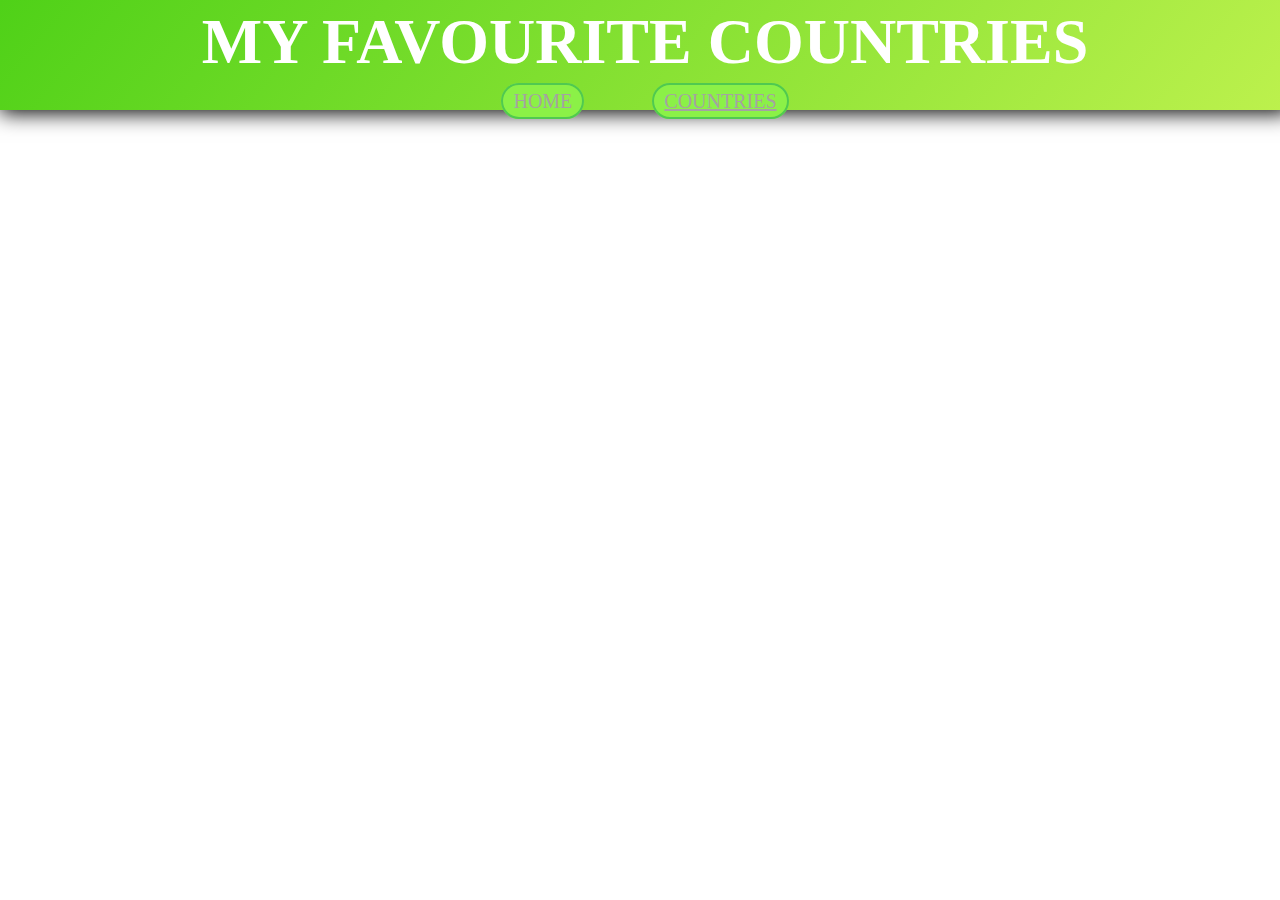
<file: index.html>
<!DOCTYPE html>
<html lang="en">
<head>
    <meta charset="UTF-8">
    <meta http-equiv="X-UA-Compatible" content="IE=edge">
    <meta name="viewport" content="width=device-width, initial-scale=1.0">
    <title>Countries</title>
    <link rel="stylesheet" href="style.css">
    <link rel="preconnect" href="https://fonts.googleapis.com">
<link rel="preconnect" href="https://fonts.gstatic.com" crossorigin>
<link href="https://fonts.googleapis.com/css2?family=Poppins:ital,wght@0,300;0,400;1,300;1,400&family=Sofia+Sans+Extra+Condensed:ital,wght@1,200&family=Work+Sans:ital,wght@0,300;0,400;1,400;1,600&display=swap" rel="stylesheet">
</head>
<body>
 <section class="header">
    <h1>MY FAVOURITE COUNTRIES</h1>
    <p><a class="button">HOME</a>
    <a href="countries.html" class="button">COUNTRIES</a></p>
</section>
    <section class="home-btn">
    <!-- <button class="button" type="button">HOME</button>
    <button class="button" type="button">COUNTRIES</button> -->
 
    <!-- <aside class="sidebar">
<a href="#">INDIA</a>
<a href="#">ITALY</a>
<a href="#">CANADA</a>
    </aside> -->
 </section>
</body>
</html>
</file>
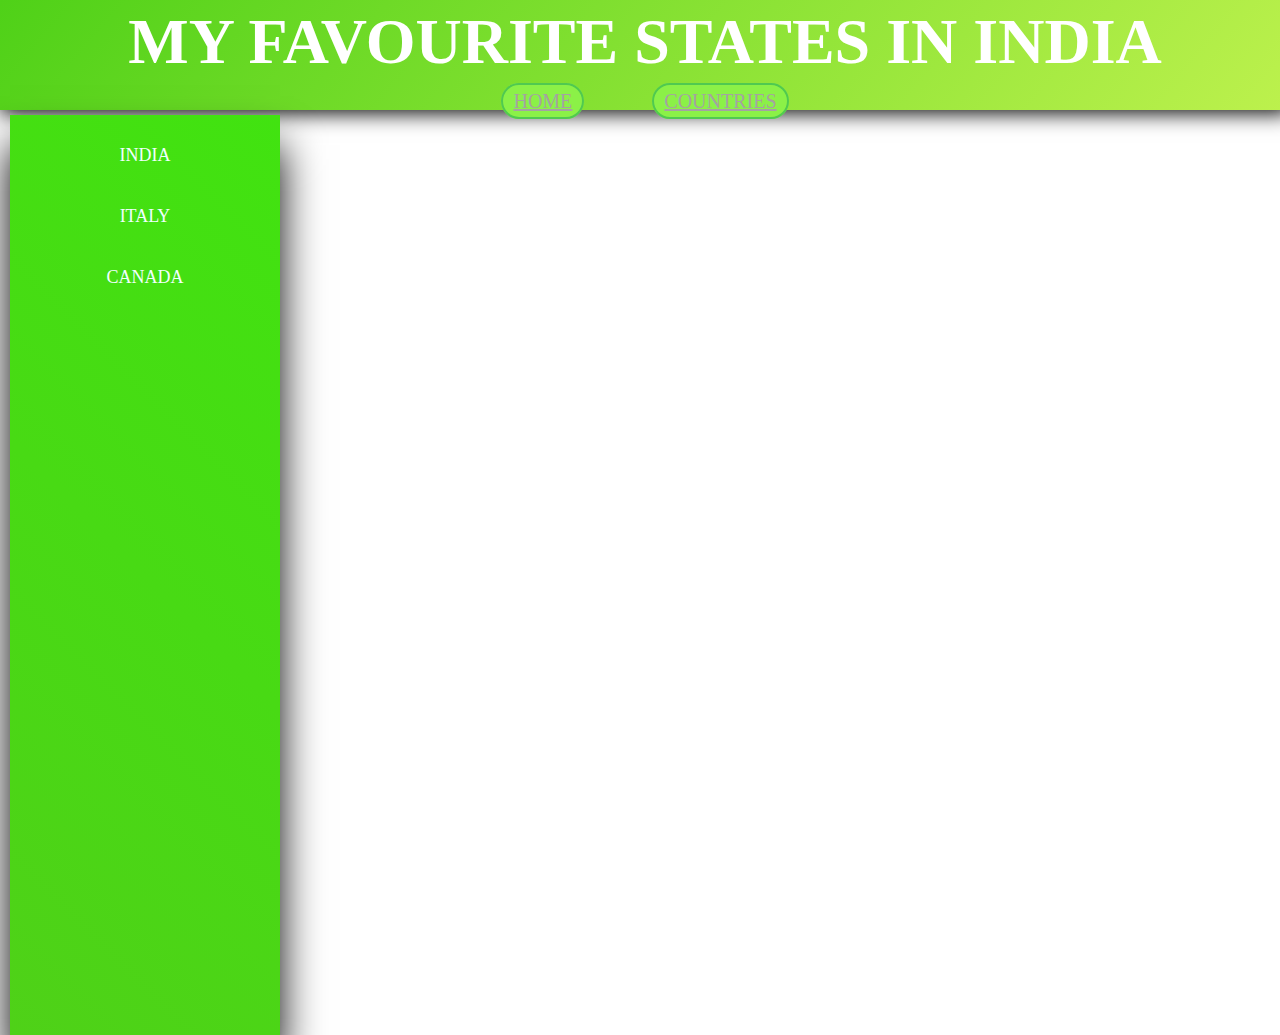
<file: countries.html>
<!DOCTYPE html>
<html lang="en">
<head>
    <meta charset="UTF-8">
    <meta http-equiv="X-UA-Compatible" content="IE=edge">
    <meta name="viewport" content="width=device-width, initial-scale=1.0">
    <title>Countries</title>
    <link rel="stylesheet" href="style.css">
    <link rel="preconnect" href="https://fonts.googleapis.com">
<link rel="preconnect" href="https://fonts.gstatic.com" crossorigin>
<link href="https://fonts.googleapis.com/css2?family=Poppins:ital,wght@0,300;0,400;1,300;1,400&family=Sofia+Sans+Extra+Condensed:ital,wght@1,200&family=Work+Sans:ital,wght@0,300;0,400;1,400;1,600&display=swap" rel="stylesheet">
</head>
<body>
 <section class="header">
    <h1>MY FAVOURITE STATES IN INDIA</h1>
        <p><a href="index.html" class="button">HOME</a>
        <a href="countries.html" class="button">COUNTRIES</a></p>
</section>
    <section class="home-btn"> 
    <!-- <button class="button" type="button">HOME</button>
    <button class="button" type="button">COUNTRIES</button> -->
 
    <aside class="sidebar">
<a href="india.html">INDIA</a>
<a href="italy.html">ITALY</a>
<a href="canada.html">CANADA</a>
</aside>
 </section>
</body>
</html>
</file>
<file: style.css>
*
{
    margin: 0;
    padding: 0;
    
}

.header{
    background: linear-gradient(130deg, rgb(79, 209, 24), rgb(189, 241, 77));
    width: 100%;
    display: block;
    height: 100px;
    color:white;
    padding: 5px;
    text-align: center;
    box-shadow: 0 3px 20px black;
    font-size: 32px;
}
.button
{
    background-color: rgb(139, 241, 71);
    border: 2px solid rgb(80, 201, 80);
    border-radius: 50px;
    color: rgb(165, 162, 162);
    padding: 5px 10px;
    text-align: center;
    display: inline;
    font-size: 20px;
    margin: 10px 30px;
    cursor: pointer;
}
.button:hover
{
    background: linear-gradient(130deg, rgb(183, 229, 67), rgb(20, 114, 46));
    border-radius: 50px;
    box-shadow: 0 0 5px black; 
    cursor: pointer;  
}
.home-btn
{
    text-align: center;
    padding: 5px 10px;
}

.sidebar{
    background: linear-gradient(45deg, rgb(79, 209, 24), rgb(65, 227, 16));
    float:left;
    width: 250px;
    height: 100vh;
    box-shadow: 0 30px 40px black;
    padding: 10px;
    }

    .sidebar a{
        display: block;
        text-decoration: none;
        text-align: center;
        color: azure;
        font-size: 18px;
        padding: 20px 25px;
    }

    .sidebar a:hover{
        background: linear-gradient(90deg, rgb(34, 224, 145), rgb(7, 138, 133));
        border-radius: 50px;
        box-shadow: 0 0 5px black;
        
    }
    .italy
    {
         min-height: 100vh;
        width:100% ;  
        background-image: linear-gradient(rgba(198, 200, 217, 0.7),rgba(197, 200, 225, 0.7)),url(images/italy.jpg);
        background-position: center;
        background-size: cover;
        position:relative;
        
        
    }
    .italy h2{
        font-size: 62px;
        color: black;
    }
    .italy p
    {
        margin: 10px 0 40px;
        font-size: 16px;
        color: #120b0b;
        text-align: center;

    }

    .india
    {
        min-height: 100vh;
        width:100% ; 
        background-image: linear-gradient(rgba(198, 200, 217, 0.7),rgba(197, 200, 225, 0.7)),url(images/india.jpg);
        background-position: center;
        background-size: cover;
        position:relative;
        
    }
    .india h2{
        font-size: 62px;
        color: black;
    }
    .india p
    {
        margin: 10px 0 40px;
        font-size: 16px;
        color: #120b0b;
        text-align: center;

    }
    .canada
    {
        min-height: 100vh;
        width:100% ; 
        background-image: linear-gradient(rgba(198, 200, 217, 0.7),rgba(197, 200, 225, 0.7)),url(images/canada.jpg);
        background-position: center;
        background-size: cover;
        position:relative;
    }
    .canada h2{
        font-size: 62px;
        color: black;
    }
    .canada p
    {
        margin: 10px 0 40px;
        font-size: 16px;
        color: #120b0b;
        text-align: center;

    }
</file>
